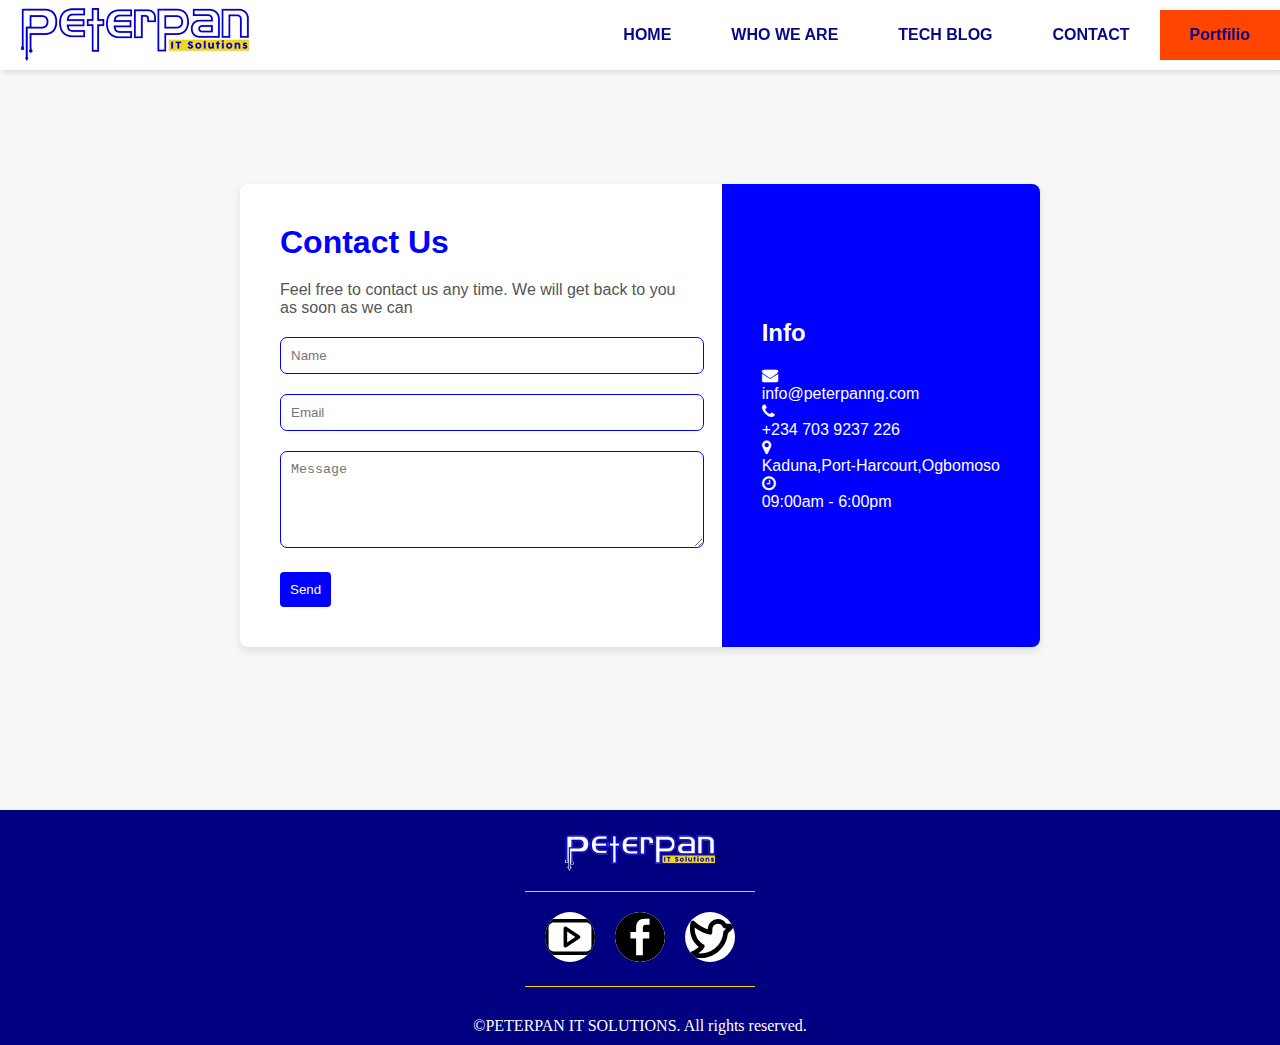
<file: contact.html>
<!DOCTYPE html>
<html lang="en">
<head>
    <meta charset="UTF-8">
    <meta name="viewport" content="width=device-width, initial-scale=1.0">
    <title>PETERPAN IT SOLUTIONS</title>
    <link rel="stylesheet" href="style.css">
    <link rel="stylesheet" href="https://cdnjs.cloudflare.com/ajax/libs/font-awesome/4.7.0/css/font-awesome.min.css">
    <script src="index.js"></script>
</head>
<body>
    <div class="container">
        <nav>
            <ul class="sidebar">
                <li onclick="hideSidebar()"><a href="#"><svg xmlns="http://www.w3.org/2000/svg" height="26px" viewBox="0 -960 960 960" width="26px" fill="blue"><path d="m256-200-56-56 224-224-224-224 56-56 224 224 224-224 56 56-224 224 224 224-56 56-224-224-224 224Z"/></svg></a></li>
                <li><a href="index.html">HOME</a></li>
                <li><a href="who we are.html">WHO WE ARE</a></li>
                <li><a href="tech.html">TECH BLOG</a></li>
                <li><a href="contact.html">CONTACT</a></li>
                <li id="porfilio"><a href="portfilio.html"><span>Portfilio</span></a></li>
            </ul>
            <ul>
                <img src="peterpan_logo_55px.png" alt="" class="logo">
                <li class="hideOnMobile"><a href="index.html">HOME</a></li>
                <li class="hideOnMobile"><a href="who we are.html">WHO WE ARE</a></li>
                <li class="hideOnMobile"><a href="tech.html">TECH BLOG</a></li>
                <li class="hideOnMobile"><a href="contact.html">CONTACT</a></li>
                <li class="hideOnMobile" id="porfilio"><a href="portfilio.html"><span>Portfilio</span></a></li>
                <li class="menu-button" onclick="showSidebar()"><a href="#"><svg xmlns="http://www.w3.org/2000/svg" height="26px" viewBox="0 -960 960 960" width="24px" fill="blue"><path d="M120-240v-80h720v80H120Zm0-200v-80h720v80H120Zm0-200v-80h720v80H120Z"/></svg></a></li>
            </ul>
        </nav>
        <div class="body">
        <div class="contact-container">
        <div class="contact-form">
            <h1>Contact Us</h1>
            <p>Feel free to contact us any time. We will get back to you as soon as we can</p>
            <form action="" method="post">
                <input type="text" name="name" placeholder="Name" required>
            <input type="email" name="email" placeholder="Email" required>
            <textarea name="message" placeholder="Message" cols="30" rows="5"></textarea>
            <button type="submit">Send</button>
            </form>
        </div>

        <div class="contact-info">
            <h2>Info</h2>
            <div class="info-item"><i class="fa fa-envelope"></i></div><span>info@peterpanng.com</span>
            <div class="info-item"><i class="fa fa-phone"></i></div><span> +234 703 9237 226</span>
            <div class="info-item"><i class="fa fa-map-marker"></i></div><span>Kaduna,Port-Harcourt,Ogbomoso</span>
            <div class="info-item"><i class="fa fa-clock-o"></i></div><span>09:00am - 6:00pm</span>
        </div>
    </div>
</div>
    <footer>
        <div class="footer-content">
            <img src="peterpan_logo_55px.png" alt="" class="flogo">
            <div class="social-icons">
                <a href="#" target="_blank"><img src="youtube-logo-svgrepo-com.svg" alt=""></a>
                <a href="#" target="_blank"><img src="facebook-logo-svgrepo-com.svg" alt=""></a>
                <a href="#" target="_blank"><img src="twitter-logo-bold-svgrepo-com.svg" alt=""></a>
            </div>
            <p>&copy;PETERPAN IT SOLUTIONS. All rights reserved.</p>
        </div>
    </footer>
    </div>
</body>
</html>
</file>
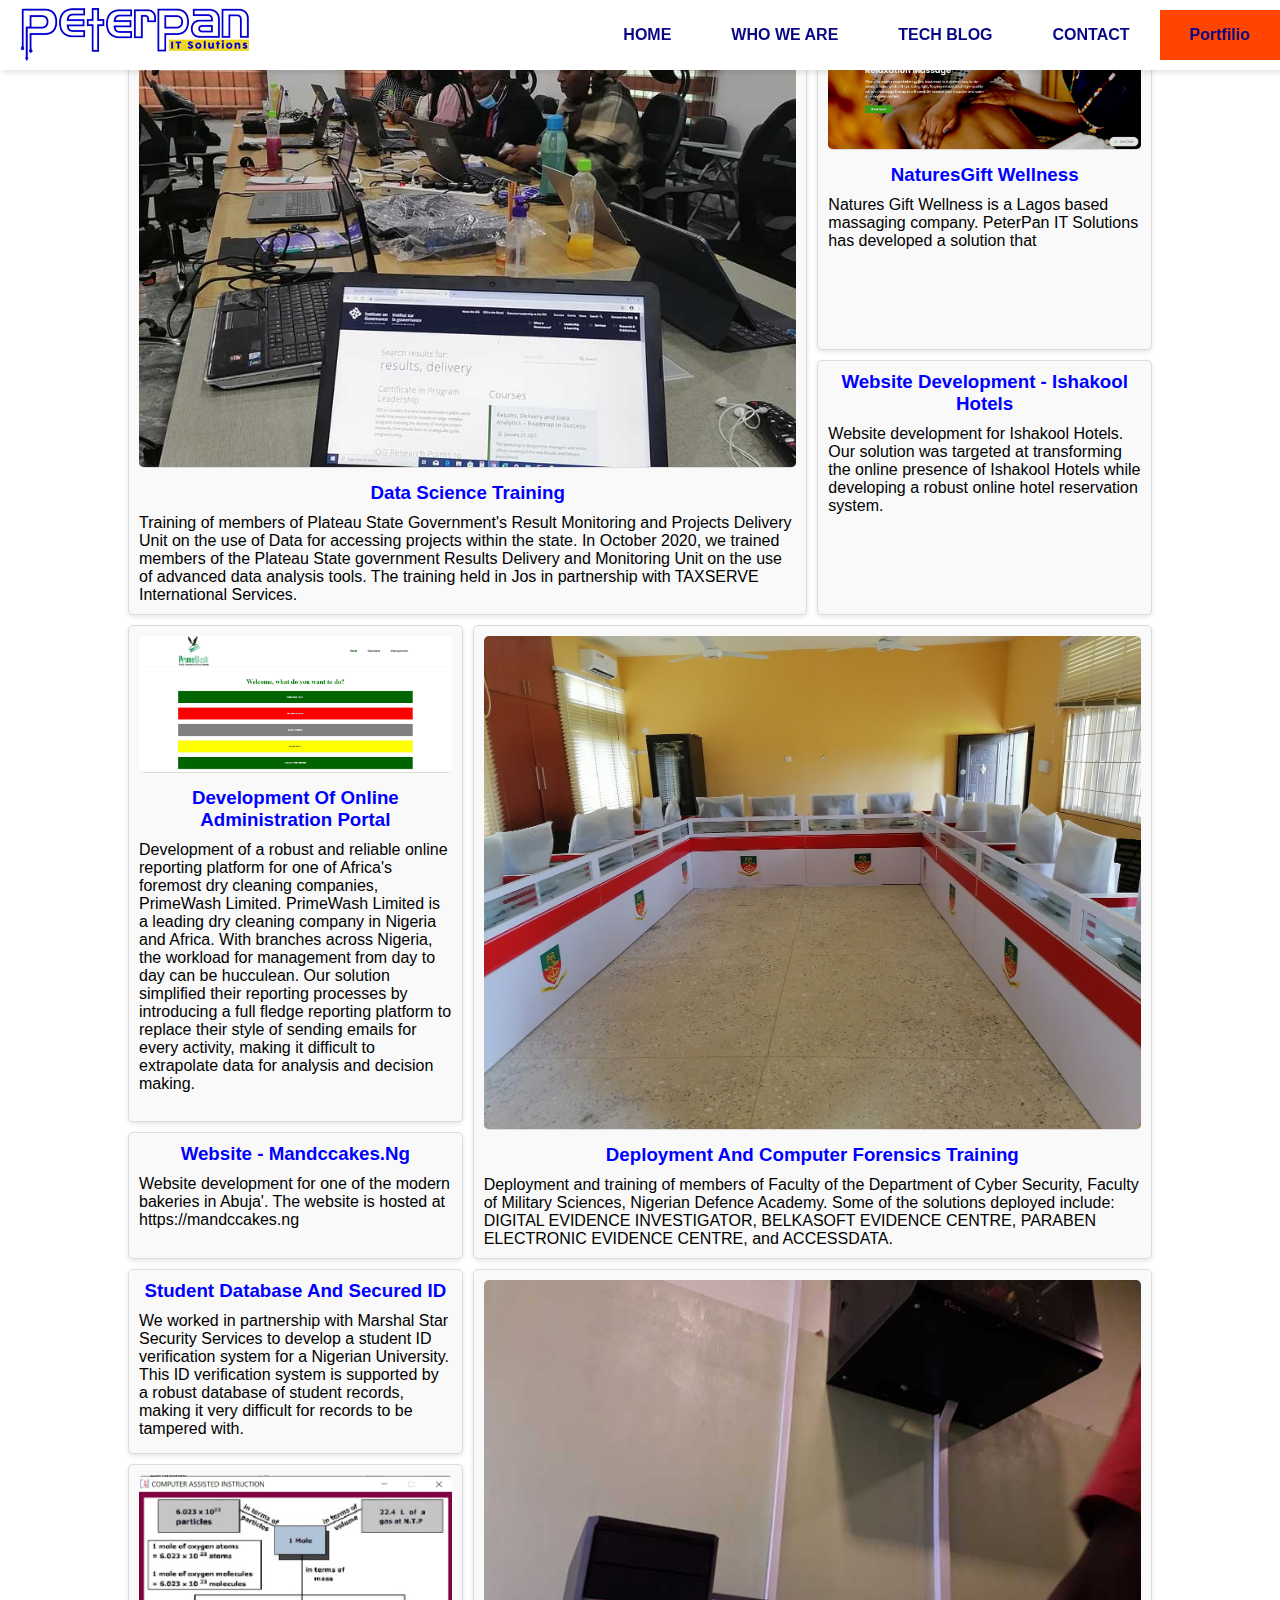
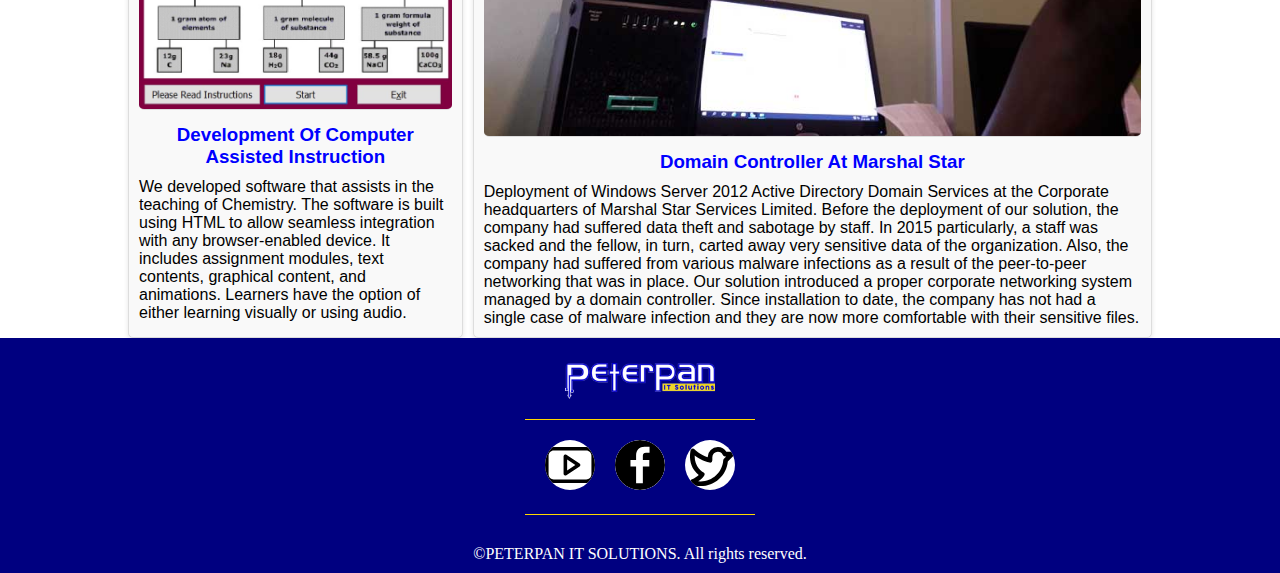
<file: portfilio.html>
<!DOCTYPE html>
<html lang="en">
<head>
    <meta charset="UTF-8">
    <meta name="viewport" content="width=device-width, initial-scale=1.0">
    <title>PETERPAN IT SOLUTIONS</title>
    <link rel="stylesheet" href="style.css">
    <script src="index.js"></script>
</head>
<body>
    <div class="container">
        <nav>
            <ul class="sidebar">
                <li onclick="hideSidebar()"><a href="#"><svg xmlns="http://www.w3.org/2000/svg" height="26px" viewBox="0 -960 960 960" width="26px" fill="blue"><path d="m256-200-56-56 224-224-224-224 56-56 224 224 224-224 56 56-224 224 224 224-56 56-224-224-224 224Z"/></svg></a></li>
                <li><a href="index.html">HOME</a></li>
                <li><a href="who we are.html">WHO WE ARE</a></li>
                <li><a href="tech.html">TECH BLOG</a></li>
                <li><a href="contact.html">CONTACT</a></li>
                <li id="porfilio"><a href="portfilio.html"><span>Portfilio</span></a></li>
            </ul>
            <ul>
                <img src="peterpan_logo_55px.png" alt="" class="logo">
                <li class="hideOnMobile"><a href="index.html">HOME</a></li>
                <li class="hideOnMobile"><a href="who we are.html">WHO WE ARE</a></li>
                <li class="hideOnMobile"><a href="tech.html">TECH BLOG</a></li>
                <li class="hideOnMobile"><a href="contact.html">CONTACT</a></li>
                <li class="hideOnMobile" id="porfilio"><a href="portfilio.html"><span>Portfilio</span></a></li>
                <li class="menu-button" onclick="showSidebar()"><a href="#"><svg xmlns="http://www.w3.org/2000/svg" height="26px" viewBox="0 -960 960 960" width="24px" fill="blue"><path d="M120-240v-80h720v80H120Zm0-200v-80h720v80H120Zm0-200v-80h720v80H120Z"/></svg></a></li>
            </ul>
        </nav>

        <main>
            <div class="gridcontainer">
                <div class="grid">
                <div class="grid-item large">
                <img src="data-science-training-24_o.jpg" alt="Data Science Training">
                <h3>Data Science Training</h3>
                <p>Training of members of Plateau State Government's Result Monitoring and Projects Delivery Unit on the use of Data for accessing projects within the state.

 

                    In October 2020, we trained members of the Plateau State government Results Delivery and Monitoring Unit on the use of advanced data analysis tools. The training held in Jos in partnership with TAXSERVE International Services.
                    
                     </p>
            </div>

           <div class="grid-item">
                <img src="naturesgift-wellness-36_o.jpg" alt="Data Science Training">
                <h3>NaturesGift Wellness</h3>
                <p>Natures Gift Wellness is a Lagos based massaging company. PeterPan IT Solutions has developed a solution that </p>
            </div>

            <div class="grid-item">
                <!-- <img src="" alt="Data Science Training"> -->
                <h3>Website Development - Ishakool Hotels</h3>
                <p>Website development for Ishakool Hotels.

                    Our solution was targeted at transforming the online presence of Ishakool Hotels while developing a robust online hotel reservation system.</p>
            </div>

            <div class="grid-item">
                <img src="star-sea-20_o.jpg" alt="Data Science Training">
                <h3>Development Of Online Administration Portal</h3>
                <p>Development of a robust and reliable online reporting platform for one of Africa's foremost dry cleaning companies, PrimeWash Limited.

                    PrimeWash Limited is a leading dry cleaning company in Nigeria and Africa. With branches across Nigeria, the workload for management from day to day can be hucculean.
                    
                    Our solution simplified their reporting processes by introducing a full fledge reporting platform to replace their style of sending emails for every activity, making it difficult to extrapolate data for analysis and decision making.</p>
            </div>
            
            <div class="grid-item">
                <img src="deployment-and-computer-forensics-training-39_o.jpg" alt="Data Science Training">
                <h3>Deployment And Computer Forensics Training</h3>
                <p>Deployment and training of members of Faculty of the Department of Cyber Security, Faculty of Military Sciences, Nigerian Defence Academy.

                    Some of the solutions deployed include:
                    
                    DIGITAL EVIDENCE INVESTIGATOR, BELKASOFT EVIDENCE CENTRE, PARABEN ELECTRONIC EVIDENCE CENTRE, and ACCESSDATA.</p>
            </div>

            <div class="grid-item">
                <!-- <img src="book keeping.jpeg" alt="Data Science Training"> -->
                <h3>Website - Mandccakes.Ng</h3>
                <p>Website development for one of the modern bakeries in Abuja'.

                    The website is hosted at https://mandccakes.ng 
                    
                     </p>
            </div>
            <div class="grid-item">
                <!-- <img src="book keeping.jpeg" alt="Data Science Training"> -->
                <h3>Student Database And Secured ID</h3>
                <p>We worked in partnership with Marshal Star Security Services to develop a student ID verification system for a Nigerian University.

                    This ID verification system is supported by a robust database of student records, making it very difficult for records to be tampered with.</p>
            </div>
            <div class="grid-item">
                <img src="domain-controller-at-marshal-star-22_o.jpg" alt="Data Science Training">
                <h3>Domain Controller At Marshal Star</h3>
                <p>Deployment of Windows Server 2012 Active Directory Domain Services at the Corporate headquarters of Marshal Star Services Limited.

                    Before the deployment of our solution, the company had suffered data theft and sabotage by staff. In 2015 particularly, a staff was sacked and the fellow, in turn, carted away very sensitive data of the organization. Also, the company had suffered from various malware infections as a result of the peer-to-peer networking that was in place.
                    Our solution introduced a proper corporate networking system managed by a domain controller. Since installation to date, the company has not had a single case of malware infection and they are now more comfortable with their sensitive files.
                     </p>
            </div>
            <div class="grid-item">
                <img src="development-of-computer-assisted-instruction-38_o.jpg" alt="Data Science Training">
                <h3>Development Of Computer Assisted Instruction</h3>
                <p>We developed software that assists in the teaching of Chemistry.
                    The software is built using HTML to allow seamless integration with any browser-enabled device. It includes assignment modules, text contents, graphical content, and animations. Learners have the option of either learning visually or using audio.
                     </p>
            </div>
            </div>
        </div>
        </main>
        <footer>
            <div class="footer-content">
                <img src="peterpan_logo_55px.png" alt="" class="flogo">
                <div class="social-icons">
                    <a href="#" target="_blank"><img src="youtube-logo-svgrepo-com.svg" alt=""></a>
                    <a href="#" target="_blank"><img src="facebook-logo-svgrepo-com.svg" alt=""></a>
                    <a href="#" target="_blank"><img src="twitter-logo-bold-svgrepo-com.svg" alt=""></a>
                </div>
                <p>&copy;PETERPAN IT SOLUTIONS. All rights reserved.</p>
            </div>
        </footer>
    </div>
</body>
</html>
</file>
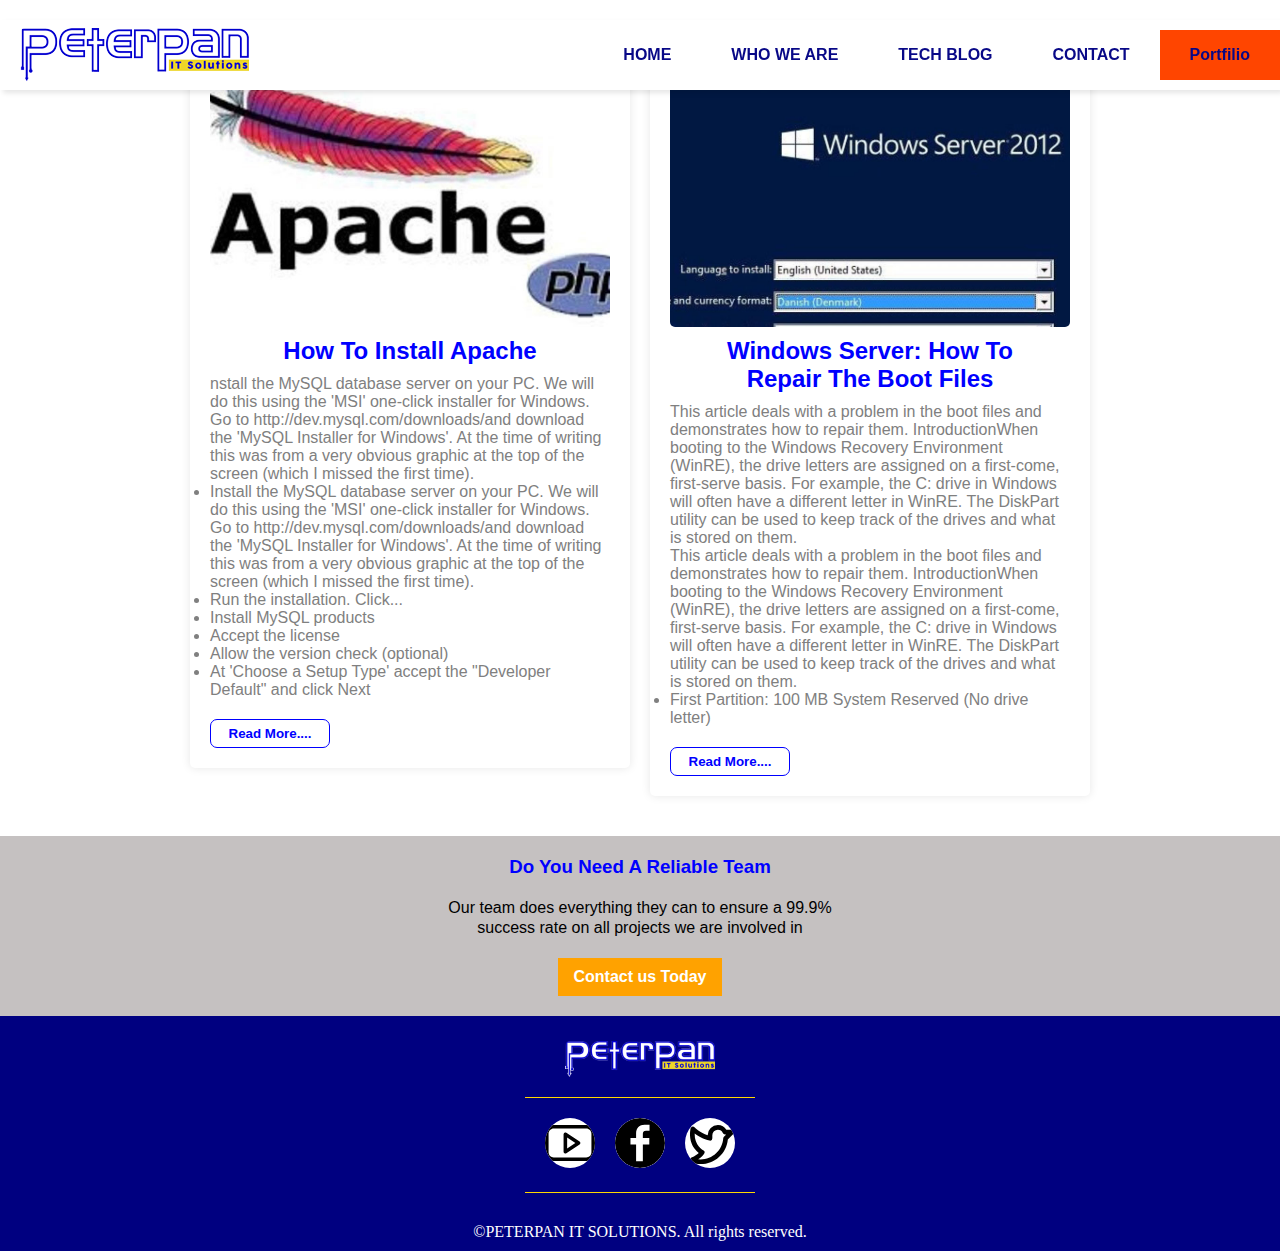
<file: tech.html>
<!DOCTYPE html>
<html lang="en">
<head>
    <meta charset="UTF-8">
    <meta name="viewport" content="width=device-width, initial-scale=1.0">
    <title>PETERPAN IT SOLUTIONS</title>
    <link rel="stylesheet" href="style.css">
    <script src="index.js"></script>
</head>
<body>
    <div class="container">
        <nav>
            <ul class="sidebar">
                <li onclick="hideSidebar()"><a href="#"><svg xmlns="http://www.w3.org/2000/svg" height="26px" viewBox="0 -960 960 960" width="26px" fill="blue"><path d="m256-200-56-56 224-224-224-224 56-56 224 224 224-224 56 56-224 224 224 224-56 56-224-224-224 224Z"/></svg></a></li>
                <li><a href="index.html">HOME</a></li>
                <li><a href="who we are.html">WHO WE ARE</a></li>
                <li><a href="tech.html">TECH BLOG</a></li>
                <li><a href="contact.html">CONTACT</a></li>
                <li id="porfilio"><a href="portfilio.html"><span>Portfilio</span></a></li>
            </ul>
            <ul>
                <img src="peterpan_logo_55px.png" alt="" class="logo">
                <li class="hideOnMobile"><a href="index.html">HOME</a></li>
                <li class="hideOnMobile"><a href="who we are.html">WHO WE ARE</a></li>
                <li class="hideOnMobile"><a href="tech.html">TECH BLOG</a></li>
                <li class="hideOnMobile"><a href="contact.html">CONTACT</a></li>
                <li class="hideOnMobile" id="porfilio"><a href="portfilio.html"><span>Portfilio</span></a></li>
                <li class="menu-button" onclick="showSidebar()"><a href="#"><svg xmlns="http://www.w3.org/2000/svg" height="26px" viewBox="0 -960 960 960" width="24px" fill="blue"><path d="M120-240v-80h720v80H120Zm0-200v-80h720v80H120Zm0-200v-80h720v80H120Z"/></svg></a></li>
            </ul>
        </nav>

       
       <section class="article">
        <div class="tech-container">

            <div class="tech-box">
                <img src="apache.jpg" alt="">
                <h2>How To Install Apache</h2>
                <p>nstall the MySQL database server on your PC. We will do this using the 'MSI' one-click installer for Windows. Go to http://dev.mysql.com/downloads/and download the 'MySQL Installer for Windows'. At the time of writing this was from a very obvious graphic at the top of the screen (which I missed the first time).</p>
                <ul>
                    <li>Install the MySQL database server on your PC. We will do this using the 'MSI' one-click installer for Windows. Go to http://dev.mysql.com/downloads/and download the 'MySQL Installer for Windows'. At the time of writing this was from a very obvious graphic at the top of the screen (which I missed the first time).
                    </li>
                    <li>Run the installation. Click...</li>
                    <li>Install MySQL products</li>
                    <li>Accept the license</li>
                    <li>Allow the version check (optional)</li>
                    <li>At 'Choose a Setup Type' accept the "Developer Default" and click Next</li>
                    </ul>
                <div id="hiddenText">
                    <ul>
                    <li>A number of downloads of required software may be identified. Click Execute and follow onscreen instructions to install them.</li>
                    <li>A number of downloads of required software may be identified. Click Execute and follow onscreen instructions to install them.</li>
                    <li>At 'Configuration overview' hit Next to go to the basic configuration screen.</li>
                    <li>Accept all the defaults on the 'MySQL Server Configuration' and hit Next.</li>
                    <li>On the password screen, supply a password for the 'root' (main administrator) user. Make sure it's one you won't forget. You can also create a 'User' account just for Moodle with more restricted access if you like. This would be good practice on a public server but just using the 'root' user will suffice for testing.</li>
                    <li>On the Service details page, accept the defaults and hit Next and then Next a couple more times for the configuration progress.</li>
                    <li>Click Finish. Job done.</li>
                    <li>MySQL Workbench will open. Under Server Administration (right hand column, double click 'Local MySQL56' (or whatever you called it). A box should pop up asking for the root password. Enter the password you supplied</li>
                    <li>The server management screen should appear. You don't have to worry too much about this. It just shows the install is working.</li>
                </ul>
                <p>Step 2: Install Apache</p>
                <ul>
                    <li>Install the Apache web server on your PC. Go to http://www.apachelounge.com/download/. Scroll down the page until you find the download for the 'Apache 2.4 win32 binaries' and download. You need to be careful that the module dll in PHP matches the version of Apache you install. Apache won't load otherwise.
                    </li>
                    <li>Unzip the file into C:\. You should end up with a directory 'Apache24' (or whatever the latest version is).</li>
                    <li>Find Start > All programs > Accessories > Command Prompt...... BUT, right click, and select 'Run as administrator'.</li>
                    <li>Enter the following commands
                        cd \Apache24\bin   httpd -k install   httpd -k start...you may well get a warning about the server name. Don't worry about it. Don't close this window, you will need it again in a minute.</li>
                    <li>To test it worked type 'http://localhost'into your browser. You should get a screen up to the effect that Apache is installed and working.</li>
                </ul>
                <p>Step 3: Install PHP</p>
                <ul>
                    <li>Now install the PHP scripting language on your PC. Go to http://www.php.net/download. In the current stable release section click on link for Windows 5.x.x binaries and source. Scroll down to the newest 'Zip' for VC14 x86 Thread Safe(non thread safe doesn't have the Apache dll. the VC version may be different, and you may need x64 version) PHP (again, the newest versions of PHP didn't have this but it shouldn't matter) and download. *Don't* be tempted to use the Microsoft Installer version; it won't work.</li>
                    <li>Open the zip file and extract to C:\PHP\</li>
                    <li>In a console window, type php -v to see if it worked. (You may need to set up your PATH. Alos, if you get weired error messages, or no error messages at all, read the bit on the left of http://windows.php.net/where it talks about installing "C++ Redistributable for Visual Studio")</li>
                </ul>
                <p>Step 4: Configure Apache and PHPYou now need to edit Apache's httpd.conf file. In the file explorer navigate to C:\Apache24\conf\httpd.conf. Open it in Notepad . At the end of this file (or wherever you like if you want to be more organised) add the following lines:   LoadModule php5_module "C:/PHP/php5apache2_4.dll"   AddHandler application/x-httpd-php .php   PHPIniDir C:/PHPThe version of the module file matters (2_4 in this case). It MUST match the Apache version installed.In the same file. Search for the line starting DirectoryIndex. Change it as follows   DirectoryIndex index.php index.htmlNow, navigate to C:\PHP, and copy php.ini-development to php.ini. Edit this file, find the following lines and modify them as follows (all should exist already):   memory_limit = 256M   post_max_size = 128M   upload_max_filesize = 128MYou need to specify the extensions required for Moodle. Find the 'Dynamic Extensions' section and change the following lines (uncomment and add the correct path):   extension=c:/php/ext/php_curl.dll   extension=c:/php/ext/php_gd2.dll   extension=c:/php/ext/php_intl.dll   extension=c:/php/ext/php_mbstring.dll   extension=c:/php/ext/php_mysqli.dll   extension=c:/php/ext/php_openssl.dll   extension=c:/php/ext/php_soap.dll   extension=c:/php/ext/php_xmlrpc.dll(these are a minimum. You may need others - e.g. LDAP - for specific functions) ...and save.Back in the 'cmd' window for Apache, you need to restart it to load your changes...   httpd -k restartStep 5: Test your installNavigate to C:\Apache24\htdocs and create a file called 'test.php'. I had to change a file explorer setting to create .php files - Organise > Folder and search options > View and then untick 'Hide extensions for known file types'.In this file enter the single line...   <?php phpinfo();And then, in your browser, navigate to http://localhost/test.php. You should see a screen with masses of information and the PHP logo at the top. Check a few lines down for 'Loaded Configuration File' and make sure it says c:\php\php.ini.That's PHP and Apache all working :)Step 6: Install GitWe will use the Git version control system for loading and updating the Moodle software. If you really don't want to do this you can just download the latest Moodle zip file and unzip it in c:\Apache24\htdocs but Git makes updates MUCH easier. We need to install Git first...</p>
                <ul>
                    <li>Go to http://msysgit.github.com. Navigate to 'Downloads' and download/run the latest installer.</li>
                    <li>Accept defaults until you get to 'Adjusting your PATH environment'. Select 'Run Git from the Windows Command Prompt' at this point.
                    </li>
                    <li>Accept remaining defaults and install</li>
                    <li>If you right click on folders in the file explorer you should now see additional Git commands.</li>
                </ul>
            </div>
                <button onclick="btn()" id="btn" class="btn">Read More....</button>
                <button onclick="showBtn()" id="show-btn" class="btn">Read less...</button>
            </div>
            <!-- second box -->
            <div class="tech-box">
                <img src="server.jpg" alt="">
                <h2>Windows Server: How To Repair The Boot Files</h2>
                <p>This article deals with a problem in the boot files and demonstrates how to repair them. IntroductionWhen booting to the Windows Recovery Environment (WinRE), the drive letters are assigned on a first-come, first-serve basis. For example, the C: drive in Windows will often have a different letter in WinRE. The DiskPart utility can be used to keep track of the drives and what is stored on them. <br>This article deals with a problem in the boot files and demonstrates how to repair them. IntroductionWhen booting to the Windows Recovery Environment (WinRE), the drive letters are assigned on a first-come, first-serve basis. For example, the C: drive in Windows will often have a different letter in WinRE. The DiskPart utility can be used to keep track of the drives and what is stored on them.</p>
                <ul>
                    <li>First Partition: 100 MB System Reserved (No drive letter)
                    </li>
                </ul>
                <div id="hiddenTexts">
                    <li>Second Partition: 60 GB (C:) OS</li>
                    <li>Third Partition: 1.5 TB (D:) Data</li>
                    <li>DVD Drive: E:</li>
                    <p>Figure 1: Illustration of Drive lettering in Windows and WinRE (English only)Note: If there is no System Reserved partition. It is okay to select the drive containing the Windows folder. Restoring Boot Files</p>
                
                    <ul><li>Boot to the Windows Server DVD.</li>
                        <li>Open the command prompt.</li>
                        <li>Server 2008 R2:
                        </li>
                        <li>If no driver is needed, press Shift-F10 to open the command prompt.</li>
                        <li>Continue with step 3.</li>
                        <li>Server 2008 (or 2008 R2 if a driver is required)</li>
                        <li>Click Next at the first screen.</li>
                        <li>Click Repair your computer.</li>
                        <li>Click Finish. Job done.</li>
                        <li>If no driver is needed, click Next and proceed to step vii below</li>
                        <li>If a driver is needed, click Load Drivers.
                        </li>
                        <li>Insert the media containing the needed driver.</li>
                    </ul>
                    <p>Note: The media can be a CD, DVD, or USB storage device</p>
                    <ul>
                        <li>Navigate to the folder containing the driver, select it, and click Open.
                        </li>
                        <li>Click Command Prompt.</li>
                        <li>The command prompt appears.</li>
                        <li>Type DiskPartat the command prompt. Figure 2: DiskPart result (english only)</li>
                        <li>TypeList vol at the DiskPart prompt.</li>
                        <li>Write down the drive letter of the DVD drive. In this example, it is F.</li>
                        <li>Write down the drive letter of the system reserved drive. In this example, it is C.</li>
                        <li>Type Select vol 1 (assuming volume 1 is the System Reserved volume, as it is here).</li>
                        <li>Type active. This sets the selected volume as active.</li>
                        <li>Type exit to return to the command line.</li>
                        <li>TypeCopy f:\BootMgr c:\ at the command prompt. One of two things will happen:</li>
                        <li>If the file Bootmgr already exists on C:, type Nto avoid overwriting it.</li>
                        <li>If the file Bootmgr doesn't already exist on C:, it will automatically be copied.</li>
                        <li>Type Bootrec /Fixmbr at the command prompt.</li>
                        <li>Type Bootrec /Fixboot at the command prompt.</li>
                        <li>Type Bootrec /rebuildBCDat the command prompt.
                        </li>
                        <li>If no OS is found, the following appears: Figure 3: Result when no OS is found (English only) This means that one of the following is true:</li>
                        <li>The boot configuration database (BCD) already exists.
                        </li>
                        <li>The OS is not there.</li>
                        <li>The OS is damaged beyond the ability of BootRec to recognize it.</li>
                        <li>If BootRec /RebuildBCDsucceeds, it will list any installations of Windows that it found. Press Y to accept and add them to the BCD.</li>
                        <li>The server is now configured to boot from the proper partition. Close the command prompt and reboot the system into normal mode.</li>
                    </ul>  
                </div>
                <button onclick="btns()" id="btns" class="btns">Read More....</button>
                <button onclick="showBtns()" id="show-btns" class="btns">Read less...</button>
                </div>
                
            
        </div>
       </section>

       <section id="contact-section">
        <h3>Do You Need A Reliable Team</h3>
        <p>Our team does everything they can to ensure a 99.9% success
            rate on all projects we are involved in</p>
        <button><a href="contact.html">Contact us Today</a></button>
   </section>
       <footer>
        <div class="footer-content">
            <img src="peterpan_logo_55px.png" alt="" class="flogo">
            <div class="social-icons">
                <a href="#" target="_blank"><img src="youtube-logo-svgrepo-com.svg" alt=""></a>
                <a href="#" target="_blank"><img src="facebook-logo-svgrepo-com.svg" alt=""></a>
                <a href="#" target="_blank"><img src="twitter-logo-bold-svgrepo-com.svg" alt=""></a>
            </div>
            <p>&copy;PETERPAN IT SOLUTIONS. All rights reserved.</p>
        </div>
    </footer>
    </div>
</body>
</html>
</file>
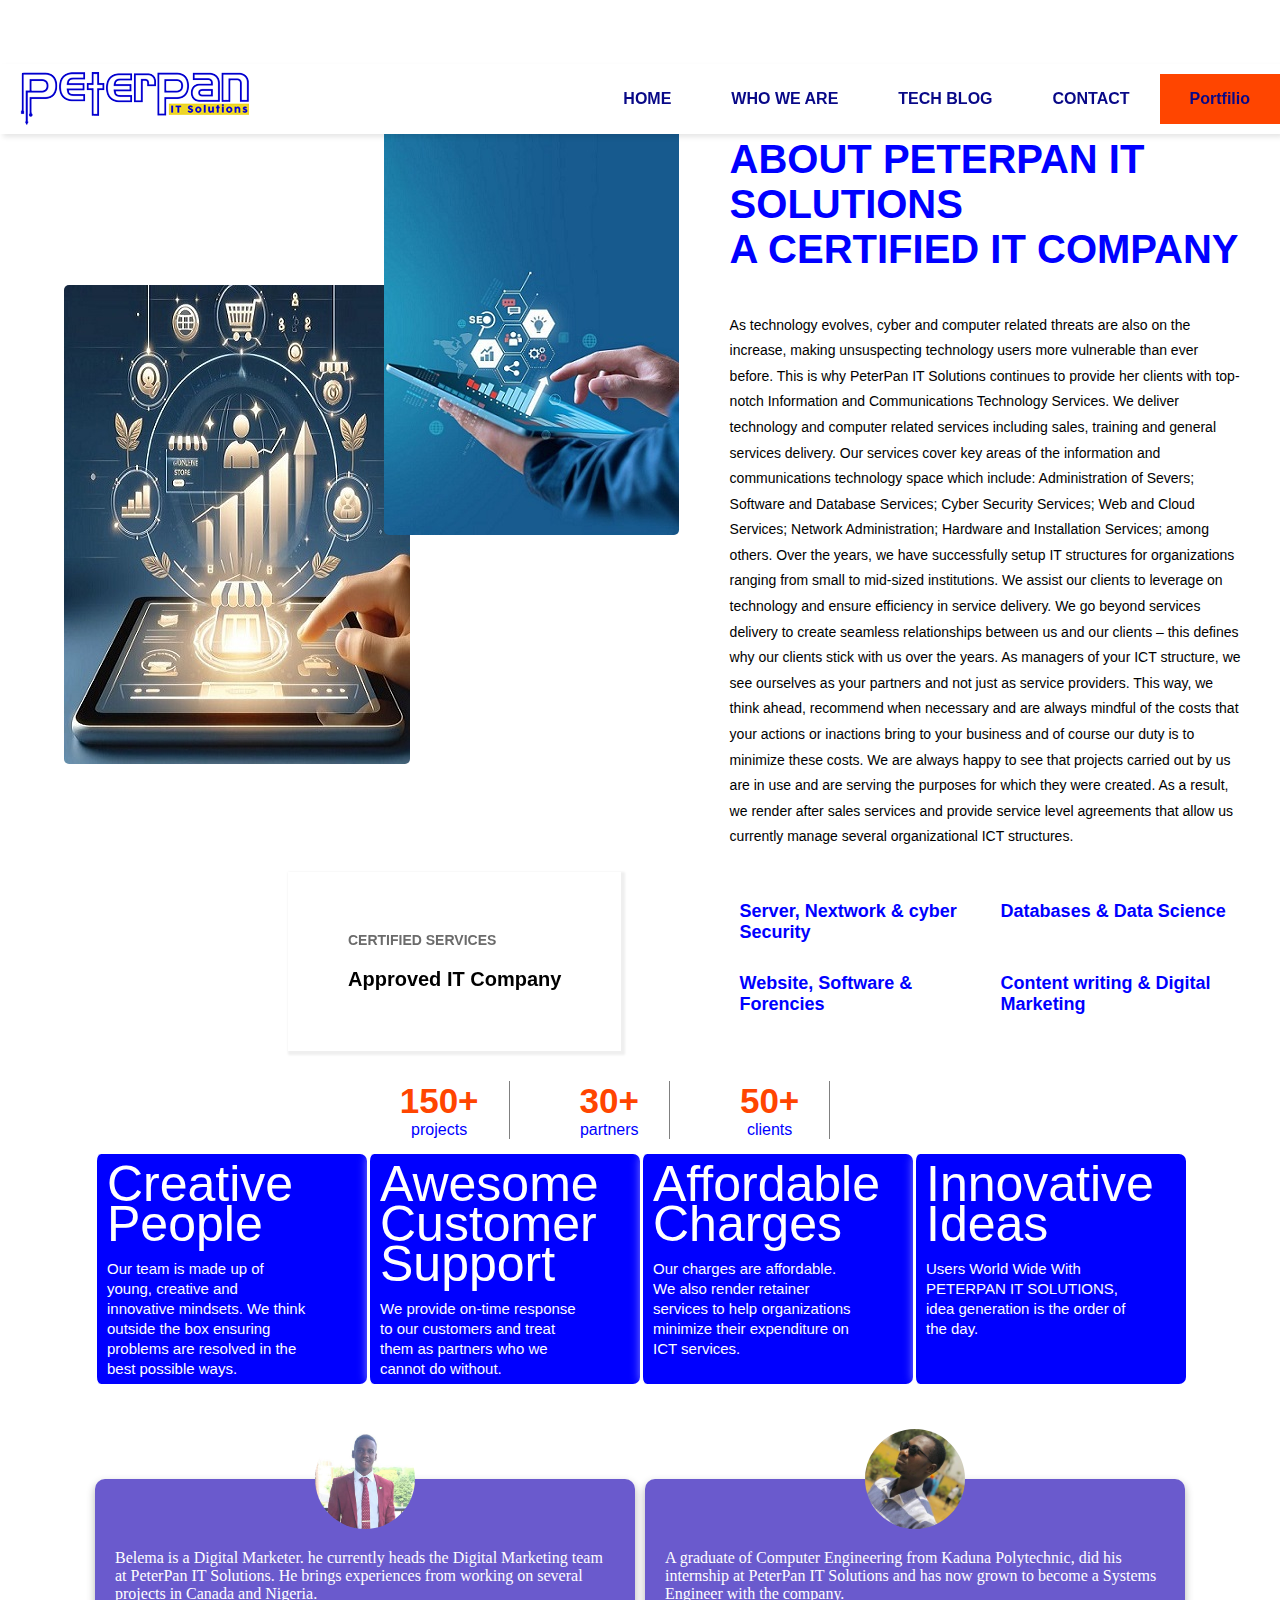
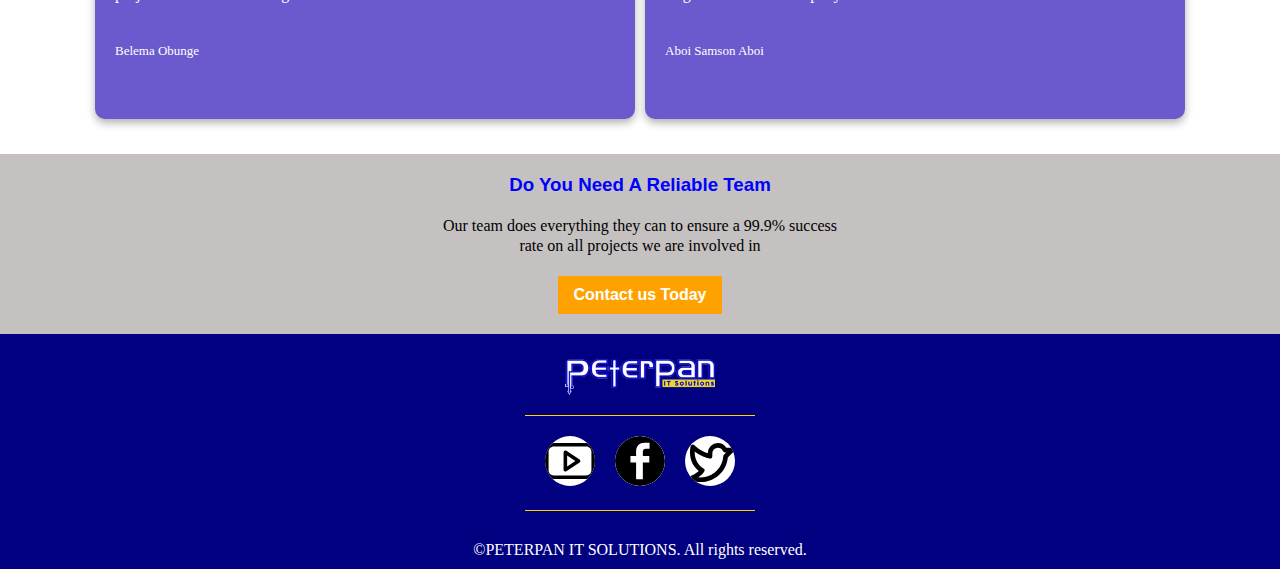
<file: who we are.html>
<!DOCTYPE html>
<html lang="en">
<head>
    <meta charset="UTF-8">
    <meta name="viewport" content="width=device-width, initial-scale=1.0">
    <title>PETERPAN IT SOLUTIONS</title>
    <link rel="stylesheet" href="style.css">
</head>
<body>
    <div class="container">
        <nav>
            <ul class="sidebar">
                <li onclick="hideSidebar()"><a href="#"><svg xmlns="http://www.w3.org/2000/svg" height="26px" viewBox="0 -960 960 960" width="26px" fill="blue"><path d="m256-200-56-56 224-224-224-224 56-56 224 224 224-224 56 56-224 224 224 224-56 56-224-224-224 224Z"/></svg></a></li>
                <li><a href="index.html">HOME</a></li>
                <li><a href="who we are.html">WHO WE ARE</a></li>
                <li><a href="tech.html">TECH BLOG</a></li>
                <li><a href="contact.html">CONTACT</a></li>
                <li id="porfilio"><a href="portfilio.html"><span>Portfilio</span></a></li>
            </ul>
            <ul>
                <img src="peterpan_logo_55px.png" alt="" class="logo">
                <li class="hideOnMobile"><a href="index.html">HOME</a></li>
                <li class="hideOnMobile"><a href="who we are.html">WHO WE ARE</a></li>
                <li class="hideOnMobile"><a href="tech.html">TECH BLOG</a></li>
                <li class="hideOnMobile"><a href="contact.html">CONTACT</a></li>
                <li class="hideOnMobile" id="porfilio"><a href="portfilio.html"><span>Portfilio</span></a></li>
                <li class="menu-button" onclick="showSidebar()"><a href="#"><svg xmlns="http://www.w3.org/2000/svg" height="26px" viewBox="0 -960 960 960" width="24px" fill="blue"><path d="M120-240v-80h720v80H120Zm0-200v-80h720v80H120Zm0-200v-80h720v80H120Z"/></svg></a></li>
            </ul>
        </nav>


        <section class="workshop_section">
        <div class="workshop_image">
            <div class="image-1"><img src="work1.jpg" alt="" /></div>
            <div class="image-2"><img src="work2.jpg" alt="" />
            </div>
            <div class="inner-content">
                <h5>CERTIFIED SERVICES</h5>
                <p><i class="fa fa-safari" aria-hidden="true"></i> Approved IT Company</p>
            </div>
        </div>
        <div class="workshop_section_right">
            <div id="custom_header"></div>
            <div class="workshop_header">
                <p>ABOUT PETERPAN IT SOLUTIONS</p>
                <p>A CERTIFIED IT COMPANY</h1>
            </div>
            <div class="workshop_content">
                <p class="first_text">As technology evolves, cyber and computer related threats are also on the increase, making unsuspecting technology users more vulnerable than ever before. This is why PeterPan IT Solutions continues to provide her clients with top-notch Information and Communications Technology Services. We deliver technology and computer related services including sales, training and general services delivery. Our services cover key areas of the information and communications technology space which include: Administration of Severs; Software and Database Services; Cyber Security Services; Web and Cloud Services; Network Administration; Hardware and Installation Services; among others. Over the years, we have successfully setup IT structures for organizations ranging from small to mid-sized institutions. We assist our clients to leverage on technology and ensure efficiency in service delivery. We go beyond services delivery to create seamless relationships between us and our clients – this defines why our clients stick with us over the years. As managers of your ICT structure, we see ourselves as your partners and not just as service providers. This way, we think ahead, recommend when necessary and are always mindful of the costs that your actions or inactions bring to your business and of course our duty is to minimize these costs. We are always happy to see that projects carried out by us are in use and are serving the purposes for which they were created. As a result, we render after sales services and provide service level agreements that allow us currently manage several organizational ICT structures.</p>
                <p class="second_text">
                    </h1>
            </div>
            <div id="workshop_list">
            </div>
            <div id="default-button" itemprop="Button">
            </div>
        </div>  
    </section>
    <div class="projetcPartner">
        <span><strong class="digit">150+</strong> <br>projects</span>
        <span><strong class="digit">30+</strong> <br>partners</span>
        <span><strong class="digit">50+</strong> <br>clients</span>
    </div>

   <section class="whoWeAre-cardSection">
        <div class="whoWeAre-card">
            <h3>Creative People</h3>
            <p>Our team is made up of young, creative and innovative mindsets. We think outside the box ensuring problems are resolved in the best possible ways.</p>
        </div>
        <div class="whoWeAre-card">
            <h3>Awesome Customer Support</h3>
            <p>We provide on-time response to our customers and treat them as partners who we cannot do without.</p>
        </div>
        <div class="whoWeAre-card">
            <h3>Affordable Charges</h3>
            <p>Our charges are affordable. We also render retainer services to help organizations minimize their expenditure on ICT services.</p>
        </div>
        <div class="whoWeAre-card">
            <h3>Innovative Ideas</h3>
            <p>Users World Wide 
                With PETERPAN IT SOLUTIONS, idea generation is the order of the day.</p>
        </div>
   </section>
   <section class="testimonalSlider">
        <div class="testimonial-container">
            <img src="belema.jpg" alt="user-image" id="user-image">
            <p>Belema is a Digital Marketer. he currently heads the Digital Marketing team at PeterPan IT Solutions. He brings experiences from working on several projects in Canada and Nigeria.</p>
            <h4 class="username">Belema Obunge</h4>
        </div>
        <div class="testimonial-container">
            <img src="samson.jpg" alt="user-image" id="user-image">
            <p>A graduate of Computer Engineering from Kaduna Polytechnic, did his internship at PeterPan IT Solutions and has now grown to become a Systems Engineer with the company.</p>
            <h4 class="username">Aboi Samson Aboi</h4>
        </div>
        </div>
   </section>

   <section id="contact-section">
        <h3>Do You Need A Reliable Team</h3>
        <p>Our team does everything they can to ensure a 99.9% success
            rate on all projects we are involved in</p>
        <button><a href="contact.html">Contact us Today</a></button>
   </section>
    <footer>
        <div class="footer-content">
            <img src="peterpan_logo_55px.png" alt="" class="flogo">
            <div class="social-icons">
                <a href="#" target="_blank"><img src="youtube-logo-svgrepo-com.svg" alt=""></a>
                <a href="#" target="_blank"><img src="facebook-logo-svgrepo-com.svg" alt=""></a>
                <a href="#" target="_blank"><img src="twitter-logo-bold-svgrepo-com.svg" alt=""></a>
            </div>
            <p>&copy;PETERPAN IT SOLUTIONS. All rights reserved.</p>
        </div>
    </footer>
    </div>
    <script src="index.js"></script>
</body>
</html>


https://github.com/TheMakDev/peterpan.git
</file>
<file: style.css>
*{
    padding: 0;
    margin: 0;
}

.displayContainer{
    background-color: blue;
    text-align: center;
    width: 100%;
    height: 60px;
    display: flex;
    flex-direction: column;
    justify-content: center;
    align-items: center;
    position: fixed;
    z-index: 1;
    color: white;
    font-family: Permanent, cursive;
    font-weight: lighter;
    margin-bottom: 10px;
    position: relative;
}

.container{
    min-height: 100vh;
    font-family: 'Segoe UI', Tahoma, Geneva, Verdana, sans-serif;
    max-width: 100%;
    
}
nav{
    background-color: white;
    box-shadow: 3px 3px 5px rgba(0, 0, 0, 0.1);
    height: 70px; 
    align-items: center;
    display: flex;
    position: fixed;
    z-index: 1;
    width: 100%;
}
nav ul{
    width: 100%;
    list-style: none;
    display: flex;
    justify-content: flex-end;
    align-items: center;
}
nav li{
    height: 50px;
    
}
nav a{
    text-decoration: none;
    height: 100%;
    padding: 0 30px;
    align-items: center;
    display: flex;
    color: rgb(8, 8, 135);
    font-weight: 700;
    
}
nav li a:active{
    background-color: blue;
    color: white;
}
nav a:hover{
 background-color: #f0f0f0;
}
nav img:first-child{
    margin-right: auto;
    margin-left: 20px;
}
/* nav li:nth-child(6){
    background-color: orangered;
    margin: 0;
}
nav a:nth-child(6){
    color: white;
} */
#porfilio{
    background-color: orangered;
    
}
#portfilio a{
    color: white;
}
.sidebar{
    position: fixed;
    top: 0;
    right: 0;
    height: 100vh;
    width: 250px;
    z-index: 999;
    background-color: white;
    backdrop-filter: blur(10px);
    box-shadow: 3px 3px 5px rgba(0, 0, 0, 0.1);
    display: none;
    flex-direction: column;
    align-items: flex-start;
    justify-content: flex-start;
    
}
.sidebar li{
    width: 100%;
}
.sidebar a{
    width: 100%;
}
.menu-button{
    display: none;
}

.hero_container{
    background-position: center center; 
    transition: all .5s ease-in-out;
    background-repeat: no-repeat;
    height:90vh;
    background-size: cover;
}

.hero_container .content{
    padding:10%;
}
.hero_container .content .create_padding{
    margin-bottom: 5%;
    width:70%;
    transition: all .5s ease-in-out;
}
.hero_container .content h1{
    color: white;
    font-size: 70px;
    margin-bottom:30px;
    font-family: var(--fontFamily) ;
    font-weight: 900;

}
.hero_container .content .text2{
    width:80%;
    color: white;
    font-size: 20px;
    font-weight: 500;
    transition: all .5s ease-in-out;
    font-family: var(--fontFamily) ;
    line-height: 2rem;

}
.custom_button{
    padding:20px;
    background-color: orangered;
    outline: none;
    border: none;
    color: #fff;
    border-radius: 2px;
    font-size: 16px;
    font-family: var(--fontFamily) ;
    font-weight: 600;
}
.custom_button a{
    color: white;
    text-decoration: none;
}
.workshop_section{
    display:flex;
    margin-top:5%;
    width:100%;
    height: fit-content;
    justify-content: center;
    background-size: cover;
    background-repeat: no-repeat;
    padding-top: 30px;
}
.workshop_image{
    display: flex;
    gap: 10px;
    position: relative;
    width:50%;
    margin: 0 2%;
}
.workshop_image .image-1{
    position: absolute;
    top:20%;
    
}
.workshop_image .image-2{
    position: absolute;
    left: 50%;
    
}
.workshop_image .inner-content{
    position: absolute;
    z-index: 10;
    left: 35%;
    bottom: 0%;
    background: #ffffff;
    padding:50px;   
    box-shadow: 2px 2px 2px 2px rgba(216, 216, 216, 0.4);
    font-family: var(--fontFamily) ;
    
}
.workshop_image .inner-content h5{
        padding:10px;
        font-size: 14px;
        font-weight: 600;
        color: #6b6b6b;
}
.workshop_image .inner-content p{
        padding:10px;
        font-size: 20px;
        font-weight: 800;
}
.workshop_section_right{
    width:40%;
}


#custom_header .main_custom_header, .our-service > .container >  h2{
    color: var(--maincolorRed);
    font-family: var(--fontFamily) ;
    font-size: 15px;
    font-weight: 900;
}
.workshop_header{
    margin: 5% 0;
    color: blue;
}
.workshop_header p, .our-service-header > h2{
    font-family: var(--fontFamily);
    font-weight: 800;
    font-size: 40px;
}
.workshop_content p{
    font-size: 14px;
    font-family: var(--fontFamily);
    color: var(--mainGray);
    line-height: 1.6rem;
}
.workshop_content .first_text {
    margin:8% 0;
}

.workshop_list_container{
    display: grid;
    grid-template-columns: 2fr 2fr;
    gap: 10px;
    margin: 5% 0;
    list-style-type: none;
}
.workshop_list_container li{
    font-weight: 800;
    padding:10px;
    font-size: 18px;
    font-family: var(--fontFamily);
    color: blue;
}
.our-service{

    background: #f0f0f0;
    margin:5% 0;
}
.our-service::before{
    content: "";
    position: absolute;
    background: url("../assets/shape-1.png");
    background-repeat: no-repeat;
    height: 100%;
    width:20%; 
    right:0;
    
}
.our-service .container{
    width:80%;
    margin: 0 auto;
    padding:50px;
}
.our-service .our-service-header >h2{
    margin: 20px 0;
}
.our-service .our-service-header >p{
    line-height: 1.5rem;
    font-family: var(--fontFamily);
}
.service-card .card-container{
    background-color: #fff;
    margin: 10px;
    padding:40px;
}
.service-card .card-container:hover{
    margin-bottom: 5%;
    transition: all .2s ease-in-out;
    box-shadow: 0 0 0px 20px rgba(0,0,0,0.9);
    border-radius: 4px;
}
@keyframes goUp{
    0%{
        background: red;
        margin-top:50%;
    }
    50%{
        background:yellow;
        margin-top:20%;
    }
    100%{
        background: green;
    }
}
.service-card{
    display: grid;
    grid-template-columns: repeat(2, 1fr);
    padding:40px 0;

}
.service-card .card_title{
    letter-spacing:2px;
    font-family: var(--fontFamily);
    font-size: 10px;
    margin: 20px 0;
    color: orange;
}
.service-card .card_header{
    font-family: var(--fontFamily);
    font-size: 18px;
    font-weight: 700;
    margin: 20px 0;
    color: blue;
}
.service-card a {
    text-decoration: none;
    color: var(--maincolorRed);
    font-size: 14px;
    font-family: var(--fontFamily);
}
.choose_mainContainer{
    padding:40px;
}
.choose-us{
    display: flex;
    gap: 60px;
    color: #fff;
    width:70%;
    position: relative;
}

.choose-us .choose_right h3{
   font-size: 20px;
   font-family:  var(--fontFamily);
   font-weight: 800;
   margin-bottom:20px;
   line-height: 2rem;
   letter-spacing: 1px;
}

.choose-us .choose_right ul{
    list-style-type: none;
}
.choose-us .choose_right li{
    padding:20px;
    font-size: 18px;
    font-family:  var(--fontFamily);
    font-weight: 600;
}
.additional .additional_right li{
    padding:5px;
    font-size: 18px;
    font-family:  var(--fontFamily);
    font-weight: 600;
}

.additional ul{
    display:grid;
    grid-template-columns: 2fr 2fr;
    gap: 40px; 
    margin-left:10%;
    width:100%;
    list-style-type: none;
}
.additional{
    margin: 5%;
    display: flex;
    gap: 10px;
    color: #fff;
    width:100%;
}

.choose-link{

    display: flex;
    color: #fff;
    width:100%;
}
.tab-1{
    padding:18px;
    font-size: 20px;
    font-family: var(--fontFamily);
    color: #fff;
    font-weight: 900;
    cursor: pointer;
}
footer{
    background-color: navy;
    position: absolute;
    width:100%;
    color:#fff;
}
.footer{
    display: flex;
    margin: 2% 10%;
    gap:60px;
}

.footerLink ul{
    display: grid;
    grid-template-columns: 2fr 2fr 2fr;
    list-style-type: none;
}

.footerLink ul li{
    padding:10px;
    font-family: var(--fontFamily);
    font-size: 16px;
}
.footer-inner img{
    width:80%;
}
.footer-inner{
    display: flex;
    flex-direction: column;
    gap:40px;
    width:15%;
}
.copyright{
    text-align: center;
    border-top: 1px solid white;
    padding-top: 3px;
    margin-bottom: 10px;
}
.projetcPartner{
    background-color: white;
    display: flex;
    text-align: center;
    align-items: center;
    justify-content: center;
    gap: 20px;
    padding-top: 10px;
    color: blue;
    margin-top: 20px;
    margin-bottom: 15px;
    box-shadow: 0 0 10px rgba(255,255,255,0.5);
}
.projetcPartner .digit{
    font-weight: 800;
    font-size: 35px;
    color: orangered;
}
.projetcPartner span{
    border-right: 1px solid gray;
    padding-right: 30px;
    margin-right: 50px;
}
.whoWeAre-cardSection{
    display: flex;
    grid-template-columns: repeat(2, 1fr);
    align-items: center;
    justify-content: center;
    justify-items: center;
    padding: 0;
    margin-bottom: 90px;
    flex-wrap: wrap;
}
.whoWeAre-card{
    background-color: blue;
    color: white;
    border-radius: 7px;
    width: 250px;
    height: 210px;
    padding: 10px;
    line-height: 20px;
    border-left: 3px solid white;
    border-right-width: 50%;
    box-shadow: 0 0 10px rgba(255,255,255,0.5);
    font-family: 'Gill Sans', 'Gill Sans MT', Calibri, 'Trebuchet MS', sans-serif;
}
.whoWeAre-card h3{
    font-weight: 500;
    font-size: 50px;
    line-height: 40px;
    margin-bottom: 15px;
    width: 40px;

}
.whoWeAre-card p{
    width: 200px;
    font-size: 15px;
}
.testimonalSlider{
    margin: 0;
    display: flex;
    justify-content: center;
    max-height: 500px;
    align-items: center;
    font-family: cursive;
    margin-bottom: 30px;
}
.testimonial-container{
    width: 500px;
    height: 100px;
    background-color: slateblue;
    border-radius: 10px;
    box-shadow: 0 4px 8px rgba(0, 0, 0, 0.3);
    min-width: 300px;
    padding: 70px 20px;
    color: white;
    margin: 5px;
    position: relative;
}
.testimonial-container img{
    width: 100px;
    height: 100px;
    border-radius: 50%;
    position: absolute;
    left: 50%;
    transform: translateX(-50%);
    top: -50px;
}
.username{
    font-size: 13px;
    font-weight: 100;
    margin-top: 40px;
}
.gridcontainer{
    width: 80%;
    margin: auto;
}
.grid{
   display: grid;
   gap: 10px;
   grid-template-columns: repeat(3, 1fr);
   grid-auto-rows: minmax(100px, auto);
}
.grid-item{
    background-color: #f9f9f9;
    border: 1px solid #ddd;
    border-radius: 5px;
    padding: 10px;
    box-shadow: 0 2px 5px rgba(0, 0, 0, 0.1);
}
.grid-item img{
    width: 100%;
    height: auto;
    border-bottom: 1px solid #ddd;
    margin-bottom: 10px;
}
.grid-item h3{
    margin: 0 0 10px 0;
    color: blue;
    text-align: center;
}
.grid-item:nth-child(1){
    grid-column: span 2;
    grid-row: span 2;
}
.grid-item:nth-child(2){
    grid-column: span 1;
    grid-row: span 1;
}
.grid-item:nth-child(3){
    grid-column: span 1;
    grid-row: span 1;
}
.grid-item:nth-child(5){
    grid-column: span 2;
    grid-row: span 2;
}
.grid-item:nth-child(6){
    grid-column: span 1;
    grid-row: span 1;
}
.grid-item:nth-child(7){
    grid-column: span 1;
    grid-row: span 1;
}
.grid-item:nth-child(8){
    grid-column: span 2;
    grid-row: span 2;
}
.grid-item:nth-child(9){
    grid-column: span 1;
    grid-row: span 1;
}
@media (max-width: 768px) {
    .grid{
        grid-template-columns: repeat(1, 1fr);

    }
    .grid-item:nth-child(1){
        grid-column: span 2;
        grid-row: span 2;
    }
    .grid-item:nth-child(2){
        grid-column: span 2;
        grid-row: span 2;
    }
    .grid-item:nth-child(3){
        grid-column: span 2;
        grid-row: span 2;
    }
    .grid-item:nth-child(4){
        grid-column: span 2;
        grid-row: span 2;
    }
    .grid-item:nth-child(5){
        grid-column: span 2;
        grid-row: span 2;
    }
    .grid-item:nth-child(6){
        grid-column: span 2;
        grid-row: span 2;
    }
    .testimonalSlider{
        display: flex;
        flex-wrap: wrap;

    }
    .testimonial-container{
        margin-bottom: 50px;
    }
    
}
@media (max-width: 480px) {
    .grid{
        grid-template-columns:  1fr;

    }
    .grid-item:nth-child(1){
        grid-column: span 2;
        grid-row: span 1;
    }
    .testimonial-container{
        width: 100%;
    }
}
.contact-container{
    display: flex;
    background-color: #ffffff;
    border-radius: 8px;
    box-shadow: 0 4px 8px rgba(0, 0, 0, 0.1);
    overflow: hidden;
    max-width: 800px;
    width: 100%;
    flex-direction: row;
    margin-top: 20px;
    box-sizing: border-box;
}
.contact-form{
    padding: 40px;
    flex: 1;
}
.contact-form h1{
    margin-bottom: 20px;
    font-size: 2em;
    color: blue;
}
.contact-form p{
    margin-bottom: 20px;
    color: #555;
}
.contact-form input, .contact-form textarea{
    width: 100%;
    padding: 10px;

    margin-bottom: 20px;
    border: 1px solid blue;
    border-radius: 7px;
}
.contact-form button{
    padding: 10px;
    border: none;
    background-color: blue;
    color: #fff;
    border-radius: 4px;
    cursor: pointer;
}
.contact-info{
    background-color: blue;
    color: #fff;
    padding: 40px;
    display: flex;
    flex-direction: column;
    justify-content: center;
}
.contact-info h2{
    margin-bottom: 20px;
    font-size: 1.5em;
}
.contact-info p{
    margin-bottom: 10px;
}
.contact-info p i{
    margin-right: 10px;
}
.contact-info p a{
    color: #fff;
    text-decoration: none;
}
.body{
    font-family: Arial,  sans-serif;
    background-color: #f7f7f7;
    display: flex;
    justify-content: center;
    align-items: center;
    min-height: 90vh;
    width: 100%;
    flex-direction: row;
    margin: 0;
}
.tech-container{
    display: flex;
    flex-direction: row;
    justify-content: center;
    flex-wrap: wrap;
    width: 100%;
    gap: 20px;
    margin-top: 20px;
    vertical-align: auto;
    box-sizing: border-box;
}
.tech-box{
    display: flex;
    flex-direction: column;
    background-color: white;
    padding: 20px;
    border-radius: 5px;
    box-shadow: 0 0 10px rgba(0, 0, 0, 0.1);
    width: 400px;
    height: fit-content;
    margin-top: 20px;
    color: gray;
    margin-bottom: 20px;
}
img{
    max-width: 100%;
    border-radius: 5px;
}
.tech-box h2{
    color: blue;
    margin: 10px 20px;
    text-align: center;
}
#hiddenText{
    display: none;
    flex-direction: column;
}
#show-btn{
    display: none;
    flex-direction: column;
}
.btn{
    background-color: white;
    border: 1px solid blue;
    width: 120px;
    padding: 6px 10px;
    margin-top: 20px;
    cursor: pointer;
    font-weight: 600;color: blue;
    border-radius: 7px;
}
.btn:hover{
    background-color: blue;
    color: white;
    transition: ease-in-out 1s;
}
#hiddenTexts{
    display: none;
    flex-direction: column;
}
#show-btns{
    display: none;
    flex-direction: column;
}
.btns{
    background-color: white;
    border: 1px solid blue;
    width: 120px;
    padding: 6px 10px;
    margin-top: 20px;
    cursor: pointer;
    font-weight: 600;color: blue;
    border-radius: 7px;
}
.btns:hover{
    background-color: blue;
    color: white;
    transition: ease-in-out 1s;
}
#contact-section{
    height: fit-content;
    margin-top: 20px;
    display: flex;
    flex-wrap: wrap;
    flex-direction: column;
    align-items: center;
    justify-content: center;
    text-align: center;
    background-color: rgb(197, 193, 193);
    box-sizing: border-box;
    width: 100%;
}
#contact-section h3{
    font-family: Arial, Helvetica, sans-serif;
    color: blue;
    font-weight: 700;
    margin: 20px;
    
}
#contact-section p{
    width: 400px;
    font-weight: 400;
    line-height: 20px;
}
#contact-section button{
    margin-top: 20px;
    padding: 10px 15px;
    margin-bottom: 20px;
    background-color: rgb(255, 162, 0);
    border: none;
    cursor: pointer;
}
#contact-section button a{
    color: white;
    text-decoration: none;
    font-weight: bold;
    font-size: medium;
}
#contact-section button:hover{
    background-color: blue;
}
.input{
    margin-top: 20px;
    margin-bottom: 10px;
}
.input input{
    padding: 7px 15px;
    border-radius: 7px;
    border: 1px solid gray;
}
input:hover{
    border: 1px solid blue;
}
#contact-section h4{
    color: red;
}
.request{
    color: white;
}
#contact-section h4>span{
    color: blue;
}
.footer-content{
    display: flex;
    flex-direction: column;
    align-items: center;
}
.flogo{
    width: 150px;
    margin-bottom: 20px;
    margin-top: 25px;
}
.social-icons{
    display:  flex;
    justify-content: center;
    gap: 20px;
    margin-bottom: 20px;
    border-top: 1px solid gold;
    padding: 20px;
    border-bottom: 1px solid gold;
}
.social-icons img{
    width:  50px;
    height:  50px;
    background-color: white;
    border-radius: 50%;
}
.footer-content p{
    text-align: center;
    font-family: cursive;
    margin: 10px;
}
@media(max-width: 800px){
    .footer-content{
        justify-content: space-between;
        width: 80%;
        margin: 0 auto;
    }
    .logo{
        margin-bottom: 0;

    }
    .social-icons
    margin-bottom: 0;
    #contact-section{
        margin-top: 60px;
    }
    .hiddenLogo{
        display: none;
    }
    .hideOnMobile{
        display: none;
    }
    .menu-button{
        display: block;
    }
    .hero_container .content{
        height: 100%;
        padding:5%;
    }
    .hero_container .content .create_padding{
        width:100%;
        padding:0;
        margin-top: 24%;
        align-items: center;
    }
    .hero_container .content h1{
        font-size: 40px;
    }
    .hero_container .content .text2{
        font-size: 16px;
        width:100%;
    }
    .workshop_section{
        height:100%;
    }
    .workshop_section .workshop_image{
        display: none;
    }
    .workshop_section_right{
        width:90%;
    }
    .workshop_header p{
        font-size: 25px;
    }
    .workshop_list_container{
        grid-template-columns: 1fr ;
    }
    .service-card{
        grid-template-columns: 1fr;
    }
    .our-service .container{
        width:90%;
        margin-top:20px;
        padding: 20px 0;
    }
    .choose_mainContainer{
        padding:20px;
    }
    
    .choose-us{
        width:90%;
        gap: 0
    }

    .choose-us .choose_left img{
        display: none;
    }
    .choose-us .choose_right h3{
       font-size: 16px;
    }
        .footer{
    flex-direction: column;
    gap: 30px;
    }
    .footer-inner{
        width:50%;
        margin: 10% 0;
    }
    .footerLink ul{
        grid-template-columns: 1fr;
        margin-bottom: 20px;
    }
    .projetcPartner{
        display: flex;
        flex-wrap: wrap;
    }
    .projetcPartner span{
        border: none;
        margin: 0;
    }
    .whoWeAre-cardSection{
        display: flex;
        flex-wrap: wrap;
    }
    .whoWeAre-card{
        margin:3px;
        
    }
    .contact-container{
        flex-direction: column;
        max-width: 100%;
    }
    .contact-form, .contact-info{
        padding: 20px;
    }
    .contact-form h1{
        font-size: 1.5em;
    }
    .contact-form button{
        width: 100%;
    }
    .contact-info h2{
        font-size: 1.2em;
    }
    .contact-info .info-item{
        margin-bottom: 15px;
    }
    .contact-info .info-item i{
        font-size: 1.2em;
        margin-right: 5px;
    }
    .contact-info .info-item span{
        font-size: 0.9em;
    }
    .contact-form input, .contact-form textarea{
        margin: 10px;
        width: 100%;
        box-sizing: border-box;
    }
    .articles{
        display: flex;
        flex-direction: column;
    }
    img{
        width: 100%;
    }
    .tech-container{
        box-sizing: border-box;
    }
    .logo{
        height: 40px;
        width: 100px;
    }
    #contact-section p{
        width: 100%;
        
    }
}
@media(max-width){
    .sidebar{
        width: 100%;
    }
    
}
</file>
